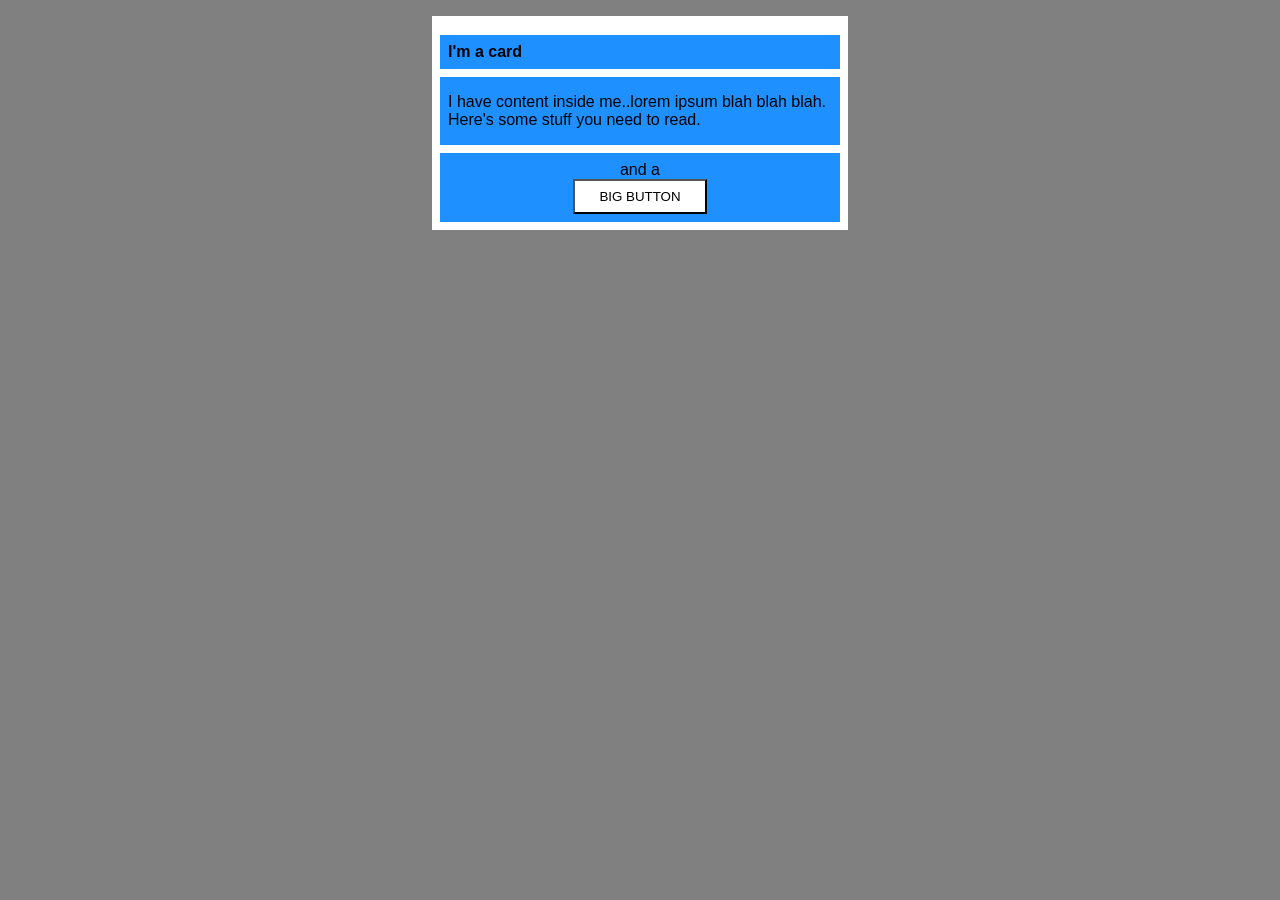
<file: foundations/block-and-inline/02-margin-and-padding-2/index.html>
<!DOCTYPE html>
<html lang="en">
  <head>
    <meta charset="UTF-8">
    <meta http-equiv="X-UA-Compatible" content="IE=edge">
    <meta name="viewport" content="width=device-width, initial-scale=1.0">
    <title>Margin and Padding exercise 2</title>
    <link rel="stylesheet" href="style.css">
  </head>
  <body>
    <div class="card">
      <h1 class="title">I'm a card</h1>
      <div class="content">I have content inside me..lorem ipsum blah blah blah. Here's some stuff you need to read.</div>
      <div class="button-container">and a <div><button>BIG BUTTON</button></div></div> 
    </div>
  </body>
</html>
</file>
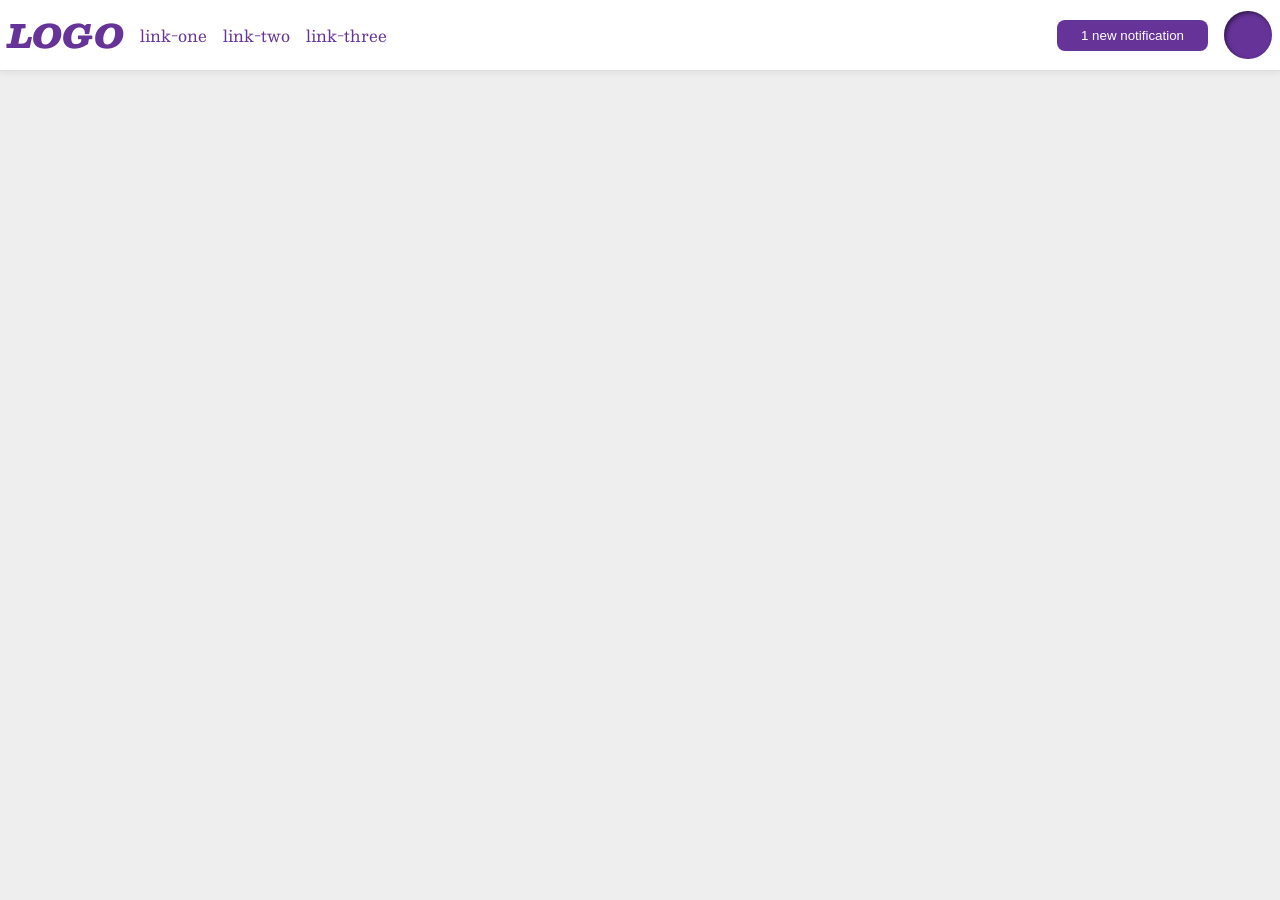
<file: foundations/flex/03-flex-header-2/index.html>
<!DOCTYPE html>
<html lang="en">
  <head>
    <meta charset="UTF-8">
    <meta http-equiv="X-UA-Compatible" content="IE=edge">
    <meta name="viewport" content="width=device-width, initial-scale=1.0">
    <title>Flex Header 2</title>
    <link rel="stylesheet" href="style.css">
  </head>
  <body>
    <div class="header">
      <div id="left">
        <div class="logo">
        LOGO
      </div>
      <ul class="links">
        <li><a href="https://google.com">link-one</a></li>
        <li><a href="https://google.com">link-two</a></li>
        <li><a href="https://google.com">link-three</a></li>
      </ul>
    </div>
      <div id="right">
        <button class="notifications">
        1 new notification
      </button>
      <div class="profile-image"></div>
      </div>
    </div>
  </body>
</html>
</file>
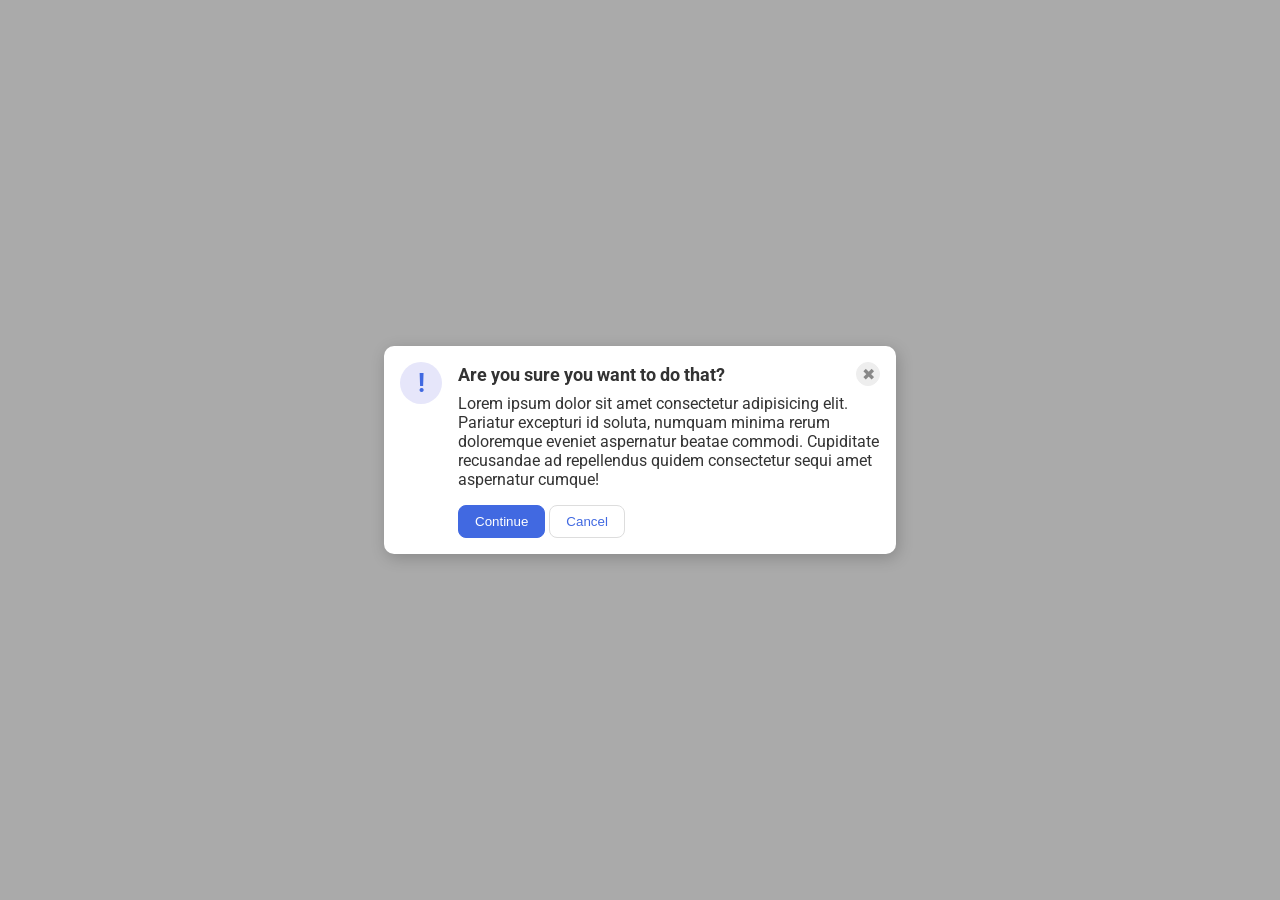
<file: foundations/flex/05-flex-modal/index.html>
<!DOCTYPE html>
<html lang="en">
  <head>
    <meta charset="UTF-8">
    <meta http-equiv="X-UA-Compatible" content="IE=edge">
    <meta name="viewport" content="width=device-width, initial-scale=1.0">
    <link rel="stylesheet" href="style.css">
    <title>Modal</title>
  </head>
  <body>
    <div class="modal">
      <div class="icon">!</div>
      <!-- additional container used here -->
      <div class="container">
        <!-- header div was moved to encompass the close button as well -->
        <div class="header">Are you sure you want to do that?
          <button class="close-button">✖</button>
        </div>
        <div class="text">Lorem ipsum dolor sit amet consectetur adipisicing elit. Pariatur excepturi id soluta, numquam minima rerum doloremque eveniet aspernatur beatae commodi. Cupiditate recusandae ad repellendus quidem consectetur sequi amet aspernatur cumque!</div>
        <button class="continue">Continue</button>
        <button class="cancel">Cancel</button>
      </div>
    </div>
  </body>
</html>
</file>
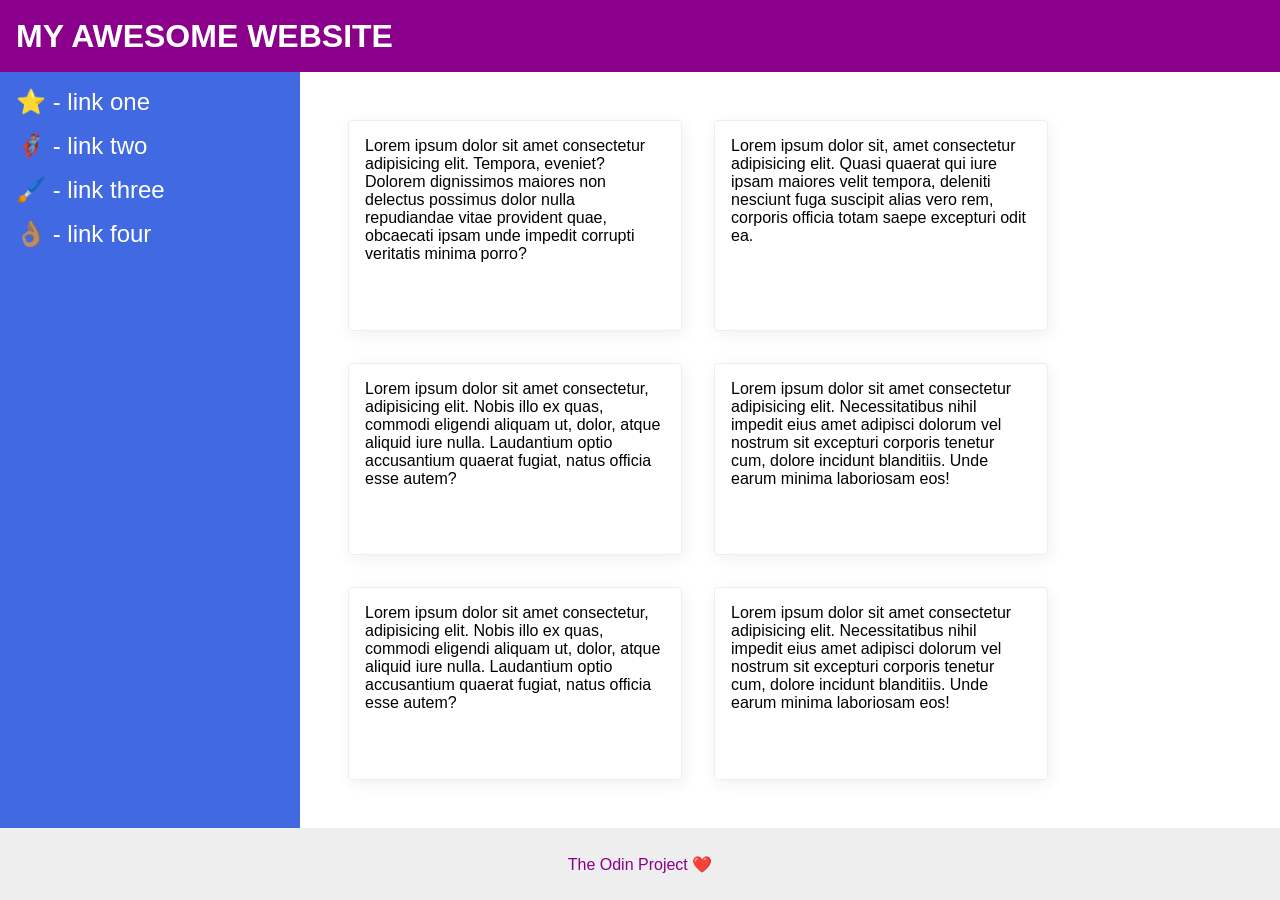
<file: foundations/flex/07-flex-layout-2/index.html>
<!DOCTYPE html>
<html lang="en">
  <head>
    <meta charset="UTF-8">
    <meta http-equiv="X-UA-Compatible" content="IE=edge">
    <meta name="viewport" content="width=device-width, initial-scale=1.0">
    <title>The Holy Grail</title>
    <link rel="stylesheet" href="style.css">
  </head>
  <body>
    <div class="header">
      MY AWESOME WEBSITE
    </div>
    <div class="body">
      <div class="sidebar">
        <ul>
          <li><a href="#">⭐ - link one</a></li>
          <li><a href="#">🦸🏽‍♂️ - link two</a></li>
          <li><a href="#">🖌️ - link three</a></li>
          <li><a href="#">👌🏽 - link four</a></li>
        </ul>
      </div>
      <div class="container">
        <div class="card">Lorem ipsum dolor sit amet consectetur adipisicing elit. Tempora, eveniet? Dolorem dignissimos maiores non delectus possimus dolor nulla repudiandae vitae provident quae, obcaecati ipsam unde impedit corrupti veritatis minima porro?</div>
        <div class="card">Lorem ipsum dolor sit, amet consectetur adipisicing elit. Quasi quaerat qui iure ipsam maiores velit tempora, deleniti nesciunt fuga suscipit alias vero rem, corporis officia totam saepe excepturi odit ea.</div>
        <div class="card">Lorem ipsum dolor sit amet consectetur, adipisicing elit. Nobis illo ex quas, commodi eligendi aliquam ut, dolor, atque aliquid iure nulla. Laudantium optio accusantium quaerat fugiat, natus officia esse autem?</div>
        <div class="card">Lorem ipsum dolor sit amet consectetur adipisicing elit. Necessitatibus nihil impedit eius amet adipisci dolorum vel nostrum sit excepturi corporis tenetur cum, dolore incidunt blanditiis. Unde earum minima laboriosam eos!</div>
        <div class="card">Lorem ipsum dolor sit amet consectetur, adipisicing elit. Nobis illo ex quas, commodi eligendi aliquam ut, dolor, atque aliquid iure nulla. Laudantium optio accusantium quaerat fugiat, natus officia esse autem?</div>
        <div class="card">Lorem ipsum dolor sit amet consectetur adipisicing elit. Necessitatibus nihil impedit eius amet adipisci dolorum vel nostrum sit excepturi corporis tenetur cum, dolore incidunt blanditiis. Unde earum minima laboriosam eos!</div>
      </div>
    </div>
    <div class="footer">
      The Odin Project ❤️
    </div>
  </body>
</html>
</file>
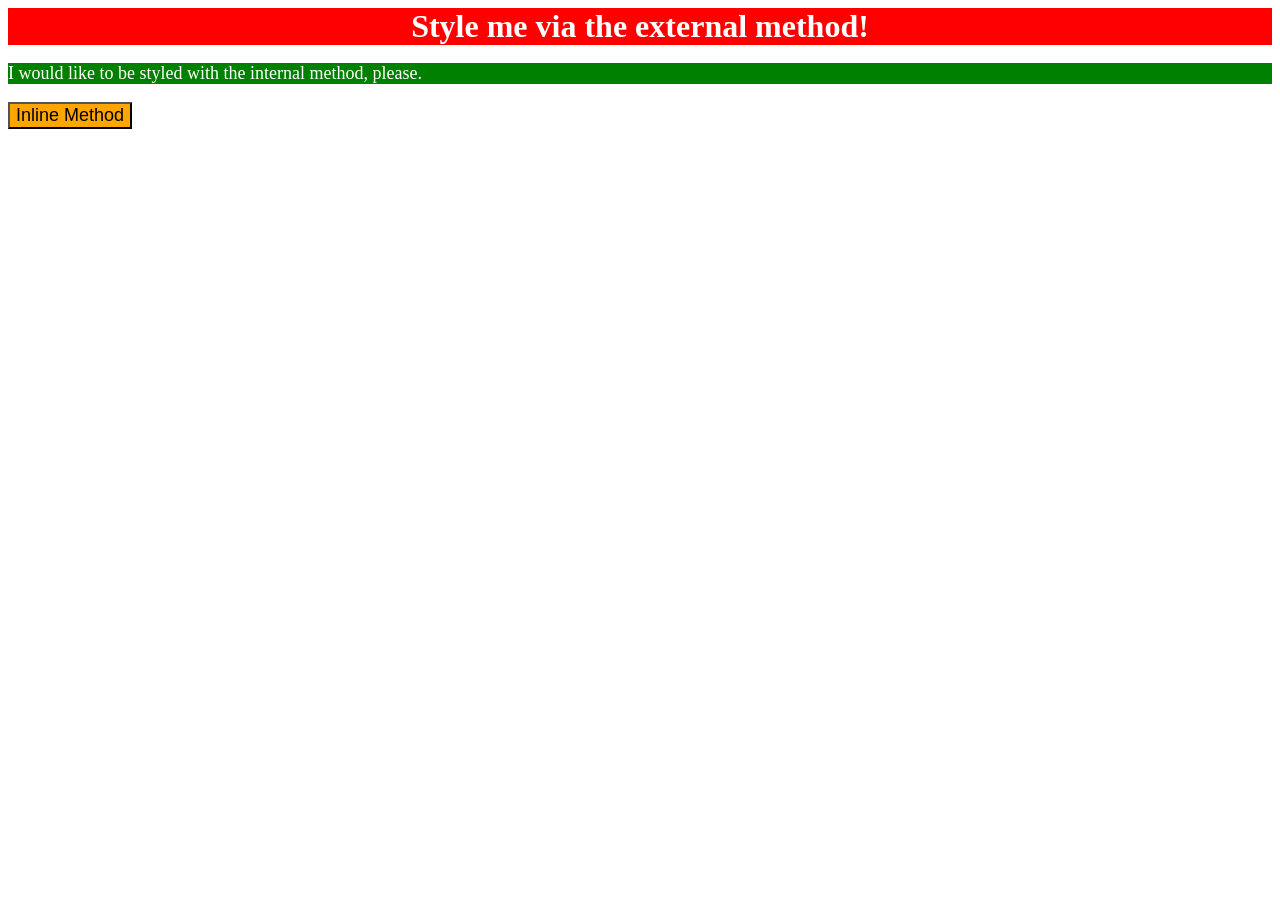
<file: foundations/intro-to-css/01-css-methods/index.html>
<!DOCTYPE html>
<html lang="en">
  <head>
    <meta charset="UTF-8">
    <meta http-equiv="X-UA-Compatible" content="IE=edge">
    <meta name="viewport" content="width=device-width, initial-scale=1.0">
    <link rel="stylesheet" href="styles.css">
    <title>Methods for Adding CSS</title>

    <style>
      p { 
        background-color: green;
        color: white;
        font-size: 18px;
      }
    </style>

  </head>
  <body>
    <div>Style me via the external method!</div>
    <p>I would like to be styled with the internal method, please.</p>
    <button style="background-color: orange; font-size: 18px;">Inline Method</button>
  </body>
</html>
</file>
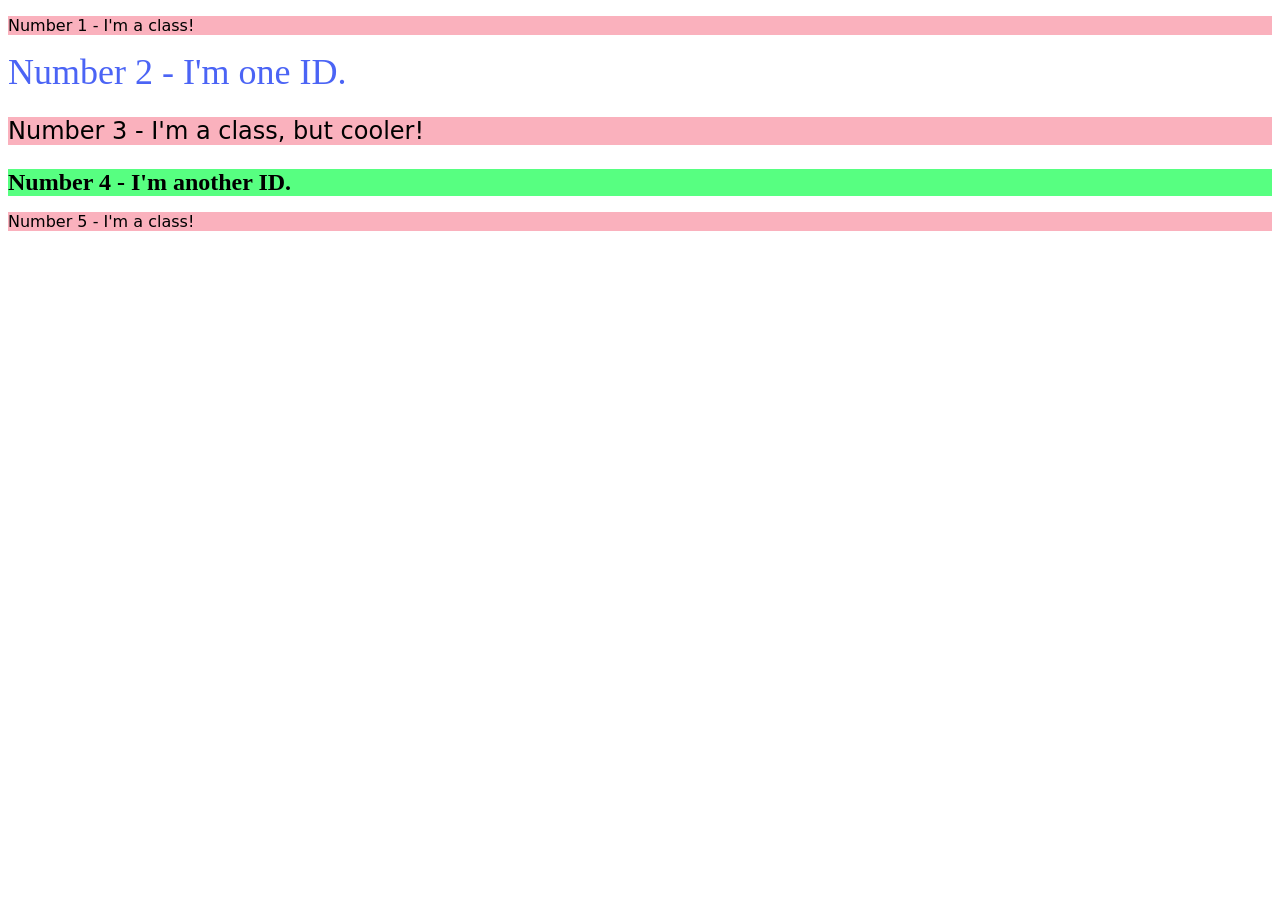
<file: foundations/intro-to-css/02-class-id-selectors/index.html>
<!DOCTYPE html>
<html lang="en">
  <head>
    <meta charset="UTF-8">
    <meta http-equiv="X-UA-Compatible" content="IE=edge">
    <meta name="viewport" content="width=device-width, initial-scale=1.0">
    <title>Class and ID Selectors</title>
    <link rel="stylesheet" href="style.css">
  </head>
  <body>
    <p class="odd-numbers">Number 1 - I'm a class!</p>
    <div id="second-element">Number 2 - I'm one ID.</div>
    <p class="third-element">Number 3 - I'm a class, but cooler!</p>
    <div id="fourth-element">Number 4 - I'm another ID.</div>
    <p class="odd-numbers">Number 5 - I'm a class!</p>
  </body>
</html>
</file>
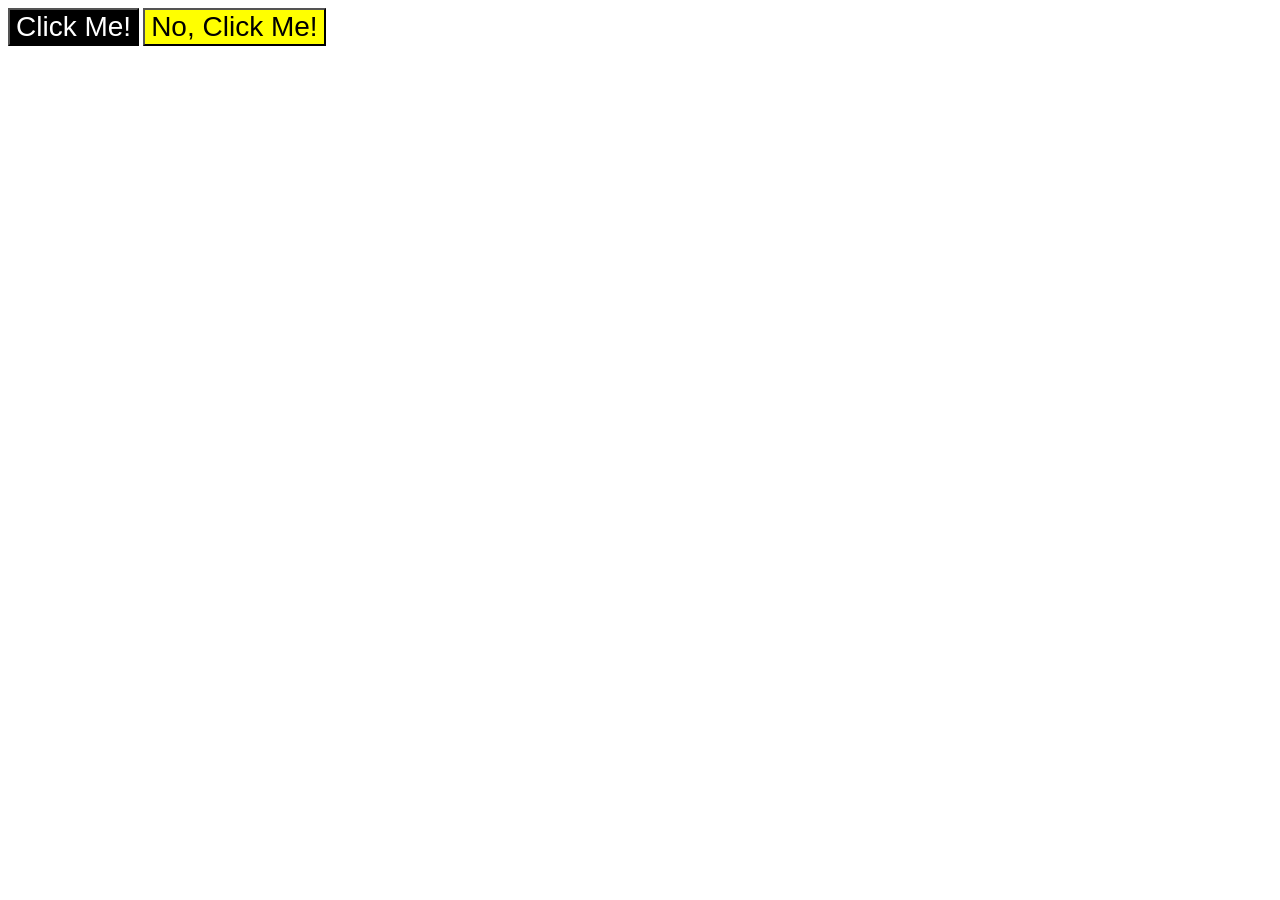
<file: foundations/intro-to-css/03-grouping-selectors/index.html>
<!DOCTYPE html>
<html lang="en">
  <head>
    <meta charset="UTF-8">
    <meta http-equiv="X-UA-Compatible" content="IE=edge">
    <meta name="viewport" content="width=device-width, initial-scale=1.0">
    <title>Grouping Selectors</title>
    <link rel="stylesheet" href="style.css">
  </head>
  <body>
    <button class="one">Click Me!</button>
    <button class="two">No, Click Me!</button>
  </body>
</html>
</file>
<file: foundations/block-and-inline/02-margin-and-padding-2/style.css>
body {
  background: gray;
  font-family: sans-serif;
}

.card {
  width: 400px;
  background: white;
  margin: 16px auto;
  padding: 8px;
}

.title,
.content,
.button-container {
  background: dodgerblue;
}

.title {
  font-size: 16px;
  padding: 8px;
  margin-bottom: 8px;
}

.content {
  padding: 16px 8px;
  margin-bottom: 8px;
}

button {
  background: white;
  display: block;
  margin: 0 auto;
  padding: 8px 24px;
} 

.button-container {
text-align: center;
padding: 8px;
}
</file>
<file: foundations/flex/03-flex-header-2/style.css>
/* this is some magical font-importing.  
you'll learn about it later. */
@import url('https://fonts.googleapis.com/css2?family=Besley:ital,wght@0,400;1,900&display=swap');

body {
  margin: 0;
  background: #eee;
  font-family: Besley, serif;
}

.header {
  background: white;
  border-bottom: 1px solid #ddd;
  box-shadow: 0 0 8px rgba(0,0,0,.1);
  display: flex;
  justify-content: space-between;
  padding: 8px;
}

.profile-image {
  background: rebeccapurple;
  box-shadow: inset 2px 2px 4px rgba(0,0,0,.5);
  border-radius: 50%;
  width: 48px;
  height: 48px;
}

.logo {
  color: rebeccapurple;
  font-size: 32px;
  font-weight: 900;
  font-style: italic;
}

#left, #right{
  display: flex;
  align-items: center;
  gap: 16px;
}

button {
  border: none;
  border-radius: 8px;
  background: rebeccapurple;
  color: white;
  padding: 8px 24px;
}

a {
  /* this removes the line under our links */
  text-decoration: none;
  color: rebeccapurple;
}

ul {
  list-style-type: none;
  display: flex;
  margin: 0;
  padding: 0;
  gap: 16px;
}
</file>
<file: foundations/flex/05-flex-modal/style.css>
@import url('https://fonts.googleapis.com/css2?family=Roboto:wght@400;700&display=swap');

html, body {
  height: 100%;
}

body {
  font-family: Roboto, sans-serif;
  margin: 0;
  background: #aaa;
  color: #333;
  /* I'll give you this one for free lol */
  display: flex;
  align-items: center;
  justify-content: center;
}

.modal {
  background: white;
  width: 480px;
  border-radius: 10px;
  box-shadow: 2px 4px 16px rgba(0,0,0,.2);
  display: flex;
  gap: 16px;
  padding: 16px;
}

.icon {
  color: royalblue;
  font-size: 26px;
  font-weight: 700;
  background: lavender;
  width: 42px;
  height: 42px;
  border-radius: 50%;
  display: flex;
  align-items: center;
  justify-content: center;
  /* this keeps the icon from getting smashed by the text */
  flex-shrink: 0;
}

/* header container should be wrapped around the button element as well in order for flex style to work */
.header {
  display: flex;
  align-items: center;
  justify-content: space-between;
  font-size: 18px;
  font-weight: 700;
  margin-bottom: 8px;
}

.text {
  margin-bottom: 16px;
}

.close-button {
  background: #eee;
  border-radius: 50%;
  color: #888;
  font-weight: 400;
  font-size: 16px;
  height: 24px;
  width: 24px;
  display: flex;
  align-items: center;
  justify-content: center;
  border: 1px solid #eee;
  padding: 0;
}

button {
  cursor: pointer;
  padding: 8px 16px;
  border-radius: 8px;
}

button.continue {
  background: royalblue;
  border: 1px solid royalblue;
  color: white;
}

button.cancel {
  background: white;
  border: 1px solid #ddd;
  color: royalblue;
}
</file>
<file: foundations/flex/07-flex-layout-2/style.css>
body {
  font-family: -apple-system, BlinkMacSystemFont, 'Segoe UI', Roboto, Oxygen, Ubuntu, Cantarell, 'Open Sans', 'Helvetica Neue', sans-serif;
  margin: 0;
  min-height: 100vh;
  display: flex;
  flex-direction: column;
}

.body {
  flex: 1;
  display: flex;
}

.header {
  height: 72px;
  background: darkmagenta;
  color: white;
  display: flex;
  align-items: center;
  padding: 0 16px;
  font-size: 32px;
  font-weight: 900;
}

.footer {
  height: 72px;
  background: #eee;
  color: darkmagenta;
  display: flex;
  align-items: center;
  justify-content: center;
}

.sidebar {
  width: 300px;
  background: royalblue;
  box-sizing: border-box;
  flex-shrink: 0;
  padding: 16px;
}

ul {
  list-style-type: none;
  margin: 0;
  padding: 0;
}

li {
  margin-bottom: 16px;
}

a {
  color: white;
  text-decoration: none;
  font-size: 24px;
}

.container {
  padding: 48px;
  display: flex;
  flex-wrap: wrap;
  gap: 32px;
}

.card {
  border: 1px solid #eee;
  box-shadow: 2px 4px 16px rgba(0,0,0,.06);
  border-radius: 4px;
  padding: 16px;
  width: 300px;
}
</file>
<file: foundations/intro-to-css/01-css-methods/styles.css>
div {
    color: white;
    background-color: red;
    font-size: 32px;
    text-align: center;
    font-weight: bold;
}
</file>
<file: foundations/intro-to-css/02-class-id-selectors/style.css>
.odd-numbers,
.third-element {  
    background-color: #fab1bd;
    font-family: Verdana, "DejaVu Sans", sans-serif;
}

.third-element {
    font-size: 24px;
}

#second-element {
    color: #4b64f5;
    font-size: 36px;
}

#fourth-element {   
    background-color: #57ff81;
    font-size: 24px;
    font-weight: bold;

}
</file>
<file: foundations/intro-to-css/03-grouping-selectors/style.css>
.one,
.two {
    font-size: 28px;
    font-family: Helvetica, "Times New Roman", sans-serif;
}

.one {
    background-color: black;
    color: white;
}

.two {
    background-color: yellow;
    color: black;
}
</file>
